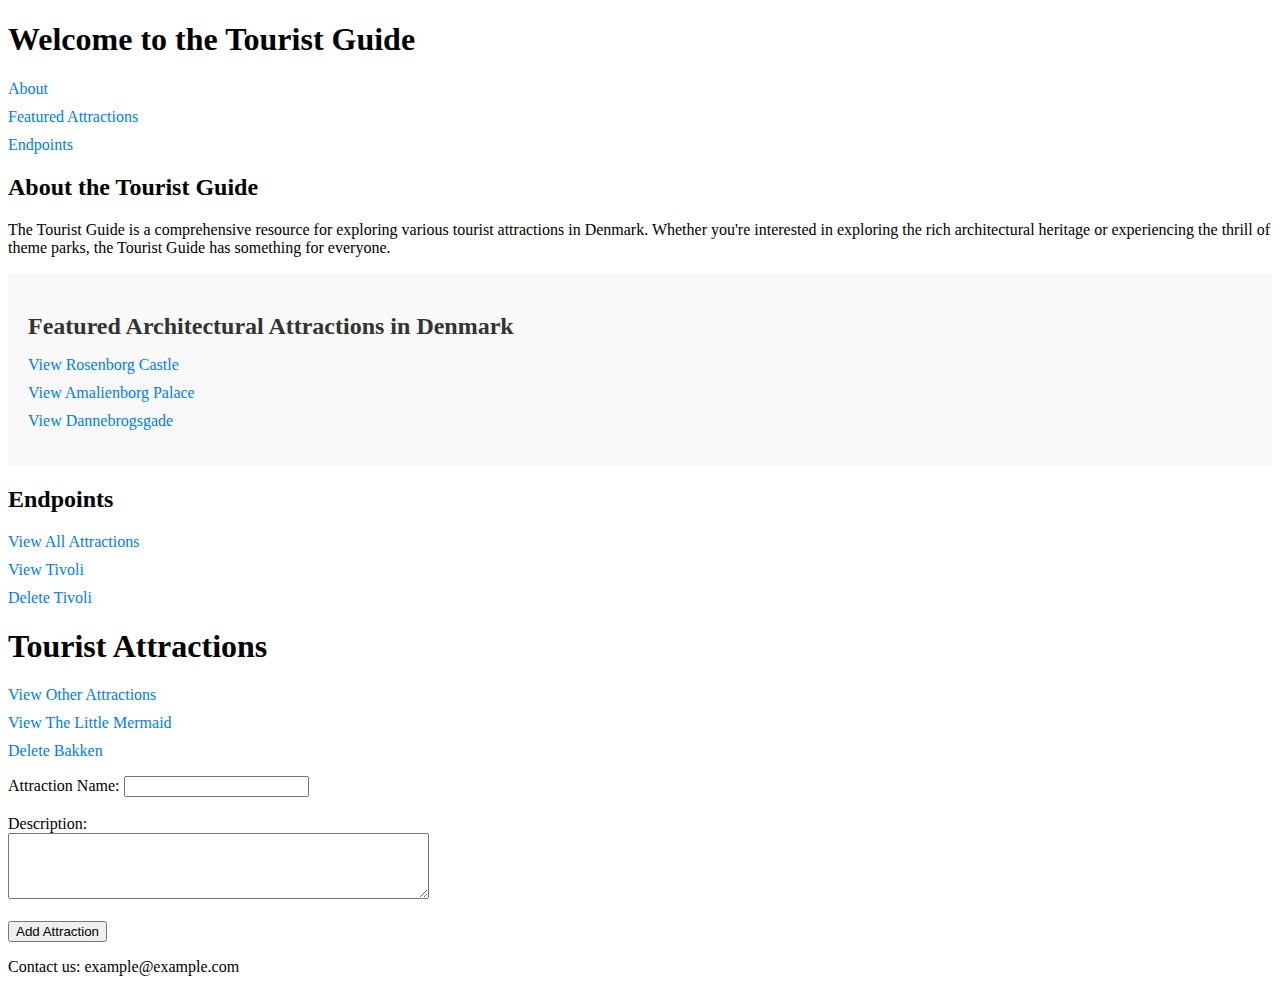
<file: src/main/resources/static/index.html>
<!DOCTYPE html>
<html lang="en">
<head>
    <meta charset="UTF-8">
    <meta name="viewport" content="width=device-width, initial-scale=1.0">
    <title>Tourist Guide - Welcome</title>
    <link rel="stylesheet" href="styles.css"> <!-- Link to your CSS file -->
</head>
<body>
<header>
    <h1>Welcome to the Tourist Guide</h1>
    <nav>
        <ul>
            <li><a href="#about">About</a></li>
            <li><a href="#attractions">Featured Attractions</a></li>
            <li><a href="#endpoints">Endpoints</a></li>
        </ul>
    </nav>
</header>
<main>
    <section id="about">
        <h2>About the Tourist Guide</h2>
        <p>The Tourist Guide is a comprehensive resource for exploring various tourist attractions in Denmark. Whether
            you're interested in exploring the rich architectural heritage or experiencing the thrill of theme parks,
            the Tourist Guide has something for everyone.</p>
    </section>
    <section id="attractions">
        <div class="featured-attractions">
            <h2>Featured Architectural Attractions in Denmark</h2>
            <div class="attraction">
                <ul>
                    <li><a href="/attractions/rosenborg-castle">View Rosenborg Castle</a></li>
                    <li><a href="/attractions/amalienborg-palace">View Amalienborg Palace</a></li>
                    <li><a href="/attractions/dannebrogsgade">View Dannebrogsgade</a></li>
                </ul>
            </div>
        </div>
    </section>
    <section id="endpoints">
        <h2>Endpoints</h2>
        <ul>
            <!-- Include links to your CRUD endpoints -->
            <li><a href="http://localhost:8080/attractions" target="_blank">View All Attractions</a></li>
            <li><a href="http://localhost:8080/attractions/tivoli" target="_blank">View Tivoli</a></li>
            <li><a href="http://localhost:8080/attractions/delete/tivoli" target="_blank">Delete Tivoli</a></li>
            <!-- You can include more links for other endpoints as needed -->
        </ul>
    </section>
    <!DOCTYPE html>
    <html lang="en">
    <head>
        <meta charset="UTF-8">
        <meta name="viewport" content="width=device-width, initial-scale=1.0">
        <title>Tourist Attractions</title>
    </head>
    <body>
    <h1>Tourist Attractions</h1>
    <ul>
        <li><a href="/attractions/other">View Other Attractions</a></li>
        <li><a href="/attractions/Little % Mermaid">View The Little Mermaid</a></li>
        <li><a href="/attractions/delete/%name%">Delete Bakken</a></li>
    </ul>
    <form method="post" action="/attractions/submit_attraction">
        <label for="attractionName">Attraction Name:</label>
        <input type="text" id="attractionName" name="attractionName" required><br><br>

        <label for="attractionDescription">Description:</label><br>
        <textarea id="attractionDescription" name="attractionDescription" rows="4" cols="50" required></textarea><br><br>

        <button type="submit">Add Attraction</button>
    </form>

    </body>
    </html>

</main>
<footer>
    <p>Contact us: example@example.com</p>
</footer>
<script>
    // You can include JavaScript if needed
</script>
</body>
</html>
</file>
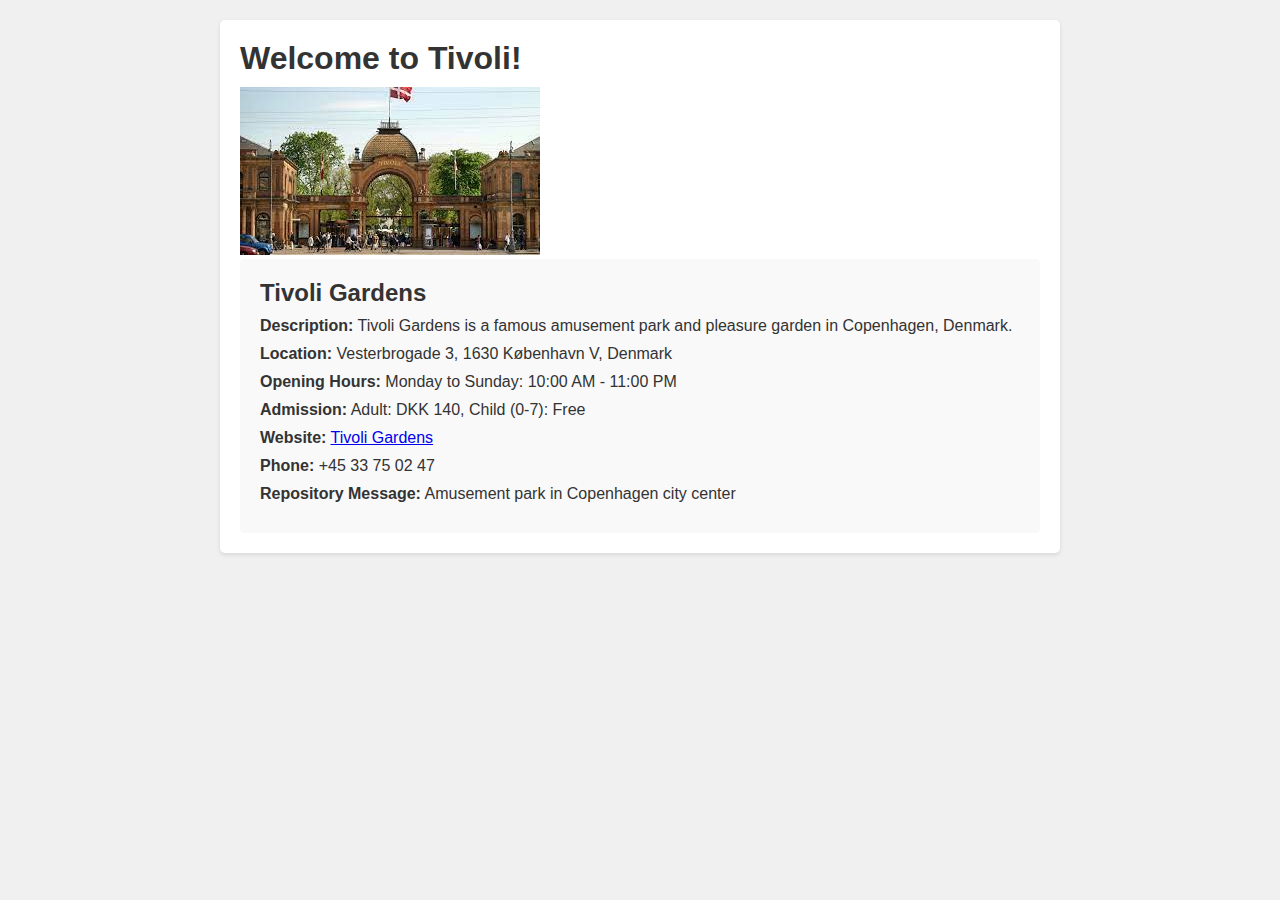
<file: src/main/resources/static/tivoli.html>
<!DOCTYPE html>
<html lang="en">
<head>
    <meta charset="UTF-8">
    <meta name="viewport" content="width=device-width, initial-scale=1.0">
    <title>Tivoli Attraction</title>
    <style>
        body {
            font-family: Arial, sans-serif;
            margin: 0;
            padding: 0;
            background-color: #f0f0f0;
            color: #333;
        }

        .container {
            max-width: 800px;
            margin: 20px auto;
            padding: 20px;
            background-color: #fff;
            border-radius: 5px;
            box-shadow: 0 2px 4px rgba(0, 0, 0, 0.1);
        }

        h1, h2, p {
            margin: 0 0 10px;
        }

        .attraction-info {
            padding: 20px;
            background-color: #f9f9f9;
            border-radius: 5px;
        }
    </style>
</head>
<body>
<div class="container">
    <h1>Welcome to Tivoli!</h1>
    <img src="[data-uri]"
         alt="Tivoli Attraction" style="max-width: 100%;">
    <div id="touristRepository">
        <div class="attraction-info">
            <h2>Tivoli Gardens</h2>
            <p><strong>Description:</strong> Tivoli Gardens is a famous amusement park and pleasure garden in
                Copenhagen, Denmark.</p>
            <p><strong>Location:</strong> Vesterbrogade 3, 1630 København V, Denmark</p>
            <p><strong>Opening Hours:</strong> Monday to Sunday: 10:00 AM - 11:00 PM</p>
            <p><strong>Admission:</strong> Adult: DKK 140, Child (0-7): Free</p>
            <p><strong>Website:</strong> <a href="https://www.tivoli.dk/en/" target="_blank">Tivoli Gardens</a></p>
            <p><strong>Phone:</strong> +45 33 75 02 47</p>
            <!-- Include message from the repository class directly here -->
            <p><strong>Repository Message:</strong> Amusement park in Copenhagen city center</p>
            <!-- You can add more attractions and their respective messages here -->
        </div>
    </div>
</div>

<script>
    // Hardcoded message
    var hardcodedMessage = "<h3>Hardcoded Message:</h3><p>This is a hardcoded message example.</p>";

    // Display hardcoded message
    document.getElementById("hardcodedMessageSection").innerHTML = hardcodedMessage;
</script>
</body>
</html>
</file>
<file: src/main/resources/static/styles.css>
/* CSS styling for the featured attractions */
.featured-attractions {
    background-color: #f9f9f9;
    padding: 20px;
    margin-bottom: 20px;
}

.featured-attractions h2 {
    color: #333;
    font-size: 24px;
    margin-bottom: 10px;
}

/* CSS styling for the list of attractions */
ul {
    list-style-type: none;
    padding: 0;
}

li {
    margin-bottom: 10px;
}

/* CSS styling for links */
a {
    color: #007bff;
    text-decoration: none;
    transition: color 0.3s ease-in-out;
}

a:hover {
    color: #0056b3;
}
</file>
